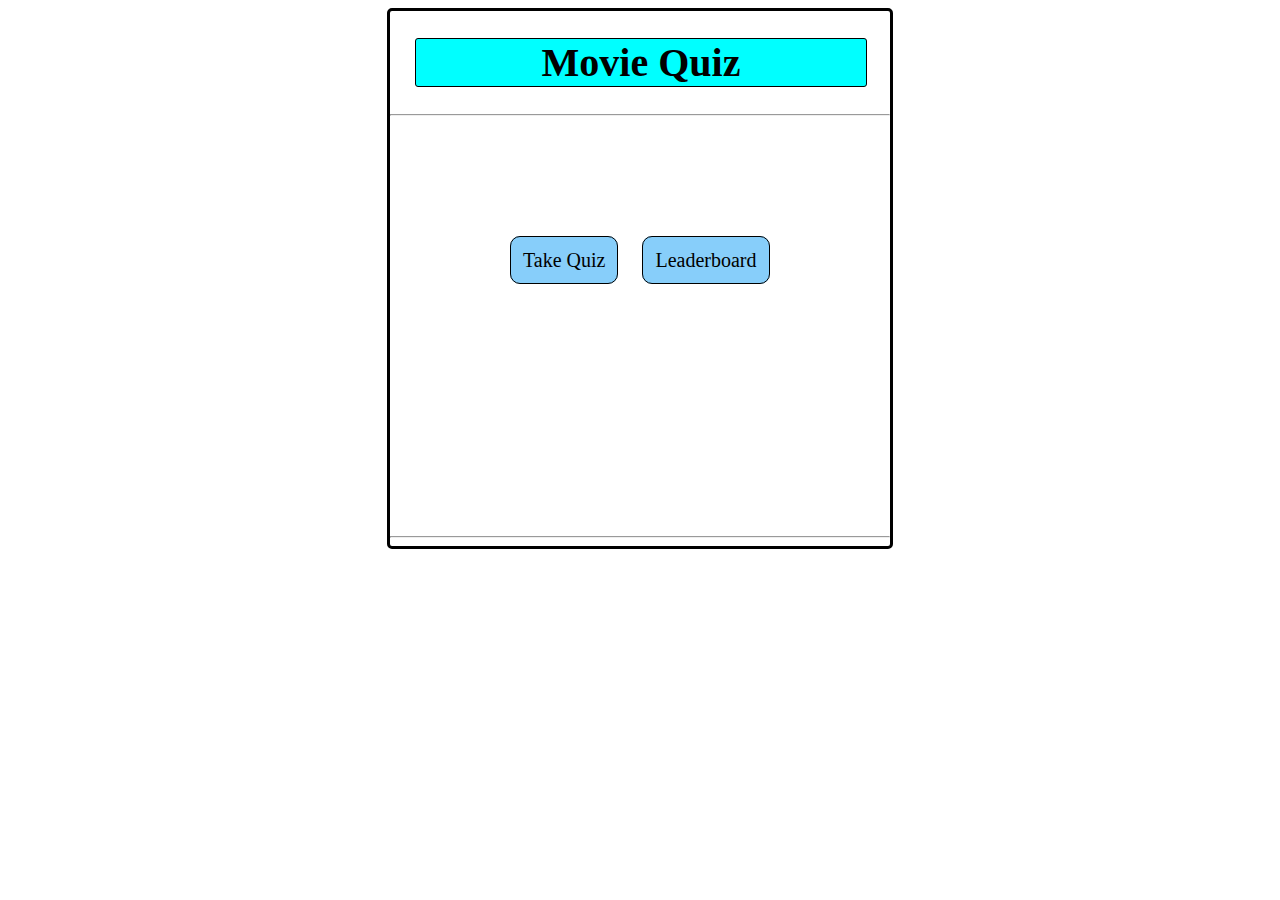
<file: index.html>
<!DOCTYPE html>
<html lang="en">
  <head>
    <meta charset="UTF-8" />
    <meta name="viewport" content="width=device-width, initial-scale=1.0" />
    <meta http-equiv="X-UA-Compatible" content="ie=edge" />
    <title>Movie Quiz Game</title>
    <link rel="stylesheet" href="style.css" />
  </head>
  <body>
    <div class="container">
      <div class="box">
        
        <div id="home" class="flex-column flex center">
          <h1>Movie Quiz</h1>
          <hr>
        <a href="game.html" class="btn">Take Quiz</a>
      
        <a href="leaderboard.html" id="higscore-btn" class="btn">Leaderboard</a>
  

        </div>
      <hr id="line">
      </div>

      
      </div>

    <script src="script.js"></script>
  </body>
</html>
</file>
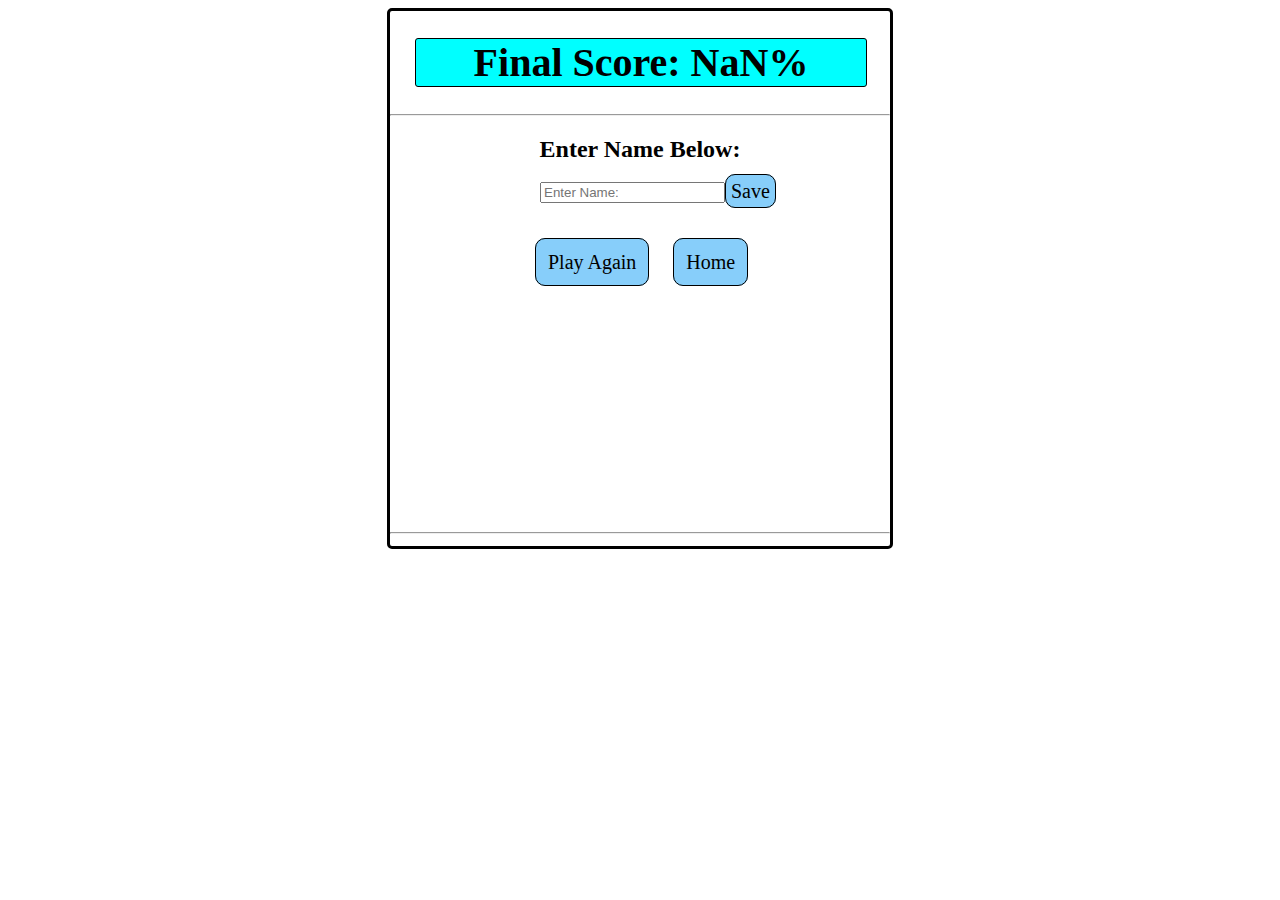
<file: end.html>
<!DOCTYPE html>
<html lang="en">
  <head>
    <meta charset="UTF-8" />
    <meta name="viewport" content="width=device-width, initial-scale=1.0" />
    <meta http-equiv="X-UA-Compatible" content="ie=edge" />
    <title>Movie Quiz Game</title>
    <link rel="stylesheet" href="style.css" />
  </head>
  <body>
    <div class="container">
      <div class="box">
       <div id="end" class="flex-center flex-column">
        
        <h1 id="finalScore">Your Final Score: </h1>
        <hr>
    <form class="end-form-container">
       <h2 id="end-text">Enter Name Below:</h2>
       <input type="text" name="name" id="textbox" placeholder="Enter Name:">
       <a id="save" href="leaderboard.html" target="_blank">Save</a>

       
     
    </form>
        <a href="game.html" class="btn" id="playAgain"> Play Again</a>
        <a href="index.html" class="btn"id="home"> Home</a>

        <style> 
          #playAgain{
            position: relative; top: 25px; left: 135px;
            width: 100%;
          }
          #home{
          position: relative; top:25px; left: 135px;
          }
          .footerLine{
          position: relative; top: 275px; 
          }
      </style>
        </div>
        <hr class="footerLine">
      </div>
    </div>
    <script src="end.js"></script>
  </body>
</html>
</file>
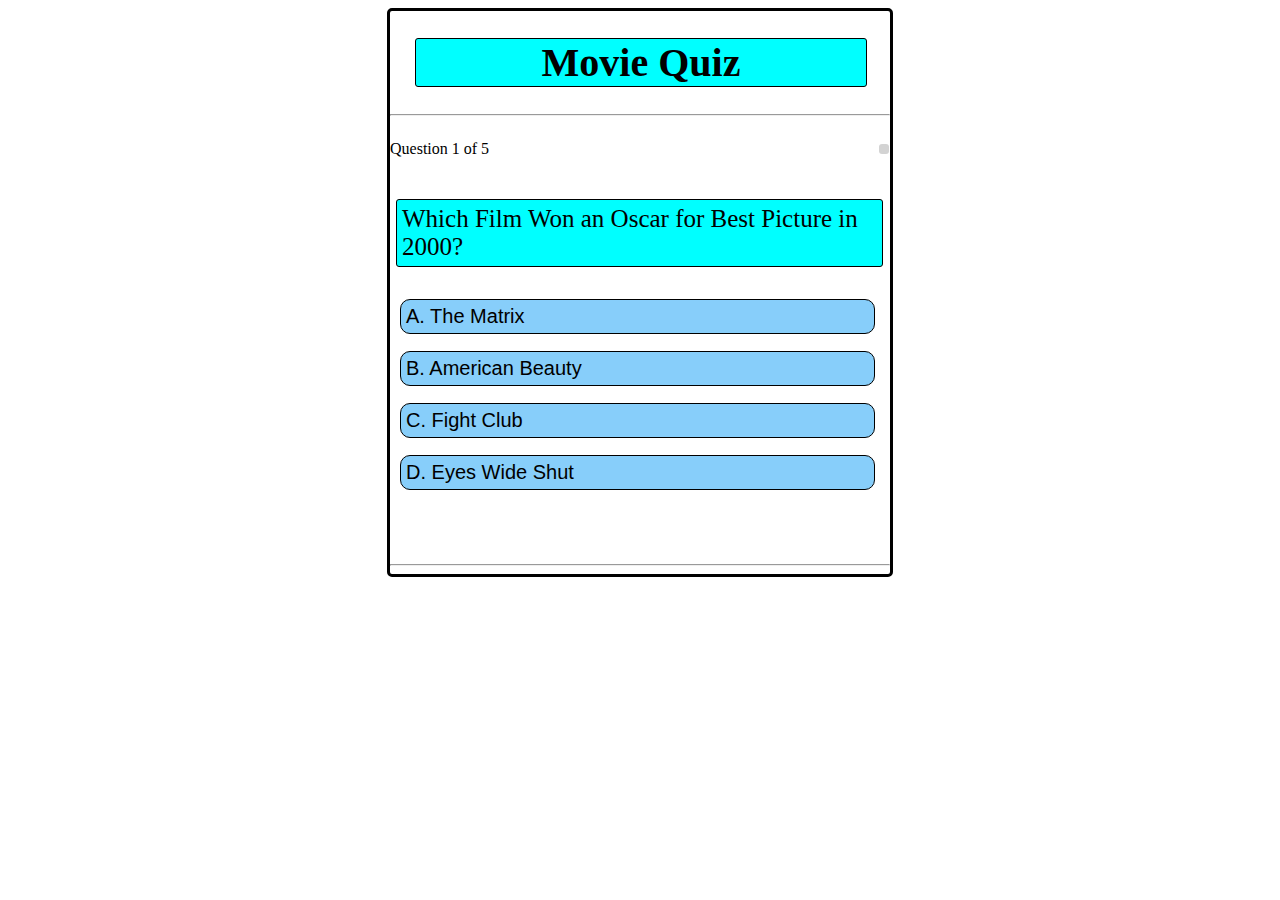
<file: game.html>
<!DOCTYPE html>
<html lang="en">
  <head>
    <meta charset="UTF-8" />
    <meta name="viewport" content="width=device-width, initial-scale=1.0" />
    <meta http-equiv="X-UA-Compatible" content="ie=edge" />
    <title>Movie Quiz Game</title>
    <link rel="stylesheet" href="game.css" />
  </head>
  <body>
    <div class="container">
        <div class="box">
            <div id="quiz">
                <h1>Movie Quiz</h1>

                    <hr>

                <div class="header">
                    <p id="progress"></p>
                    <p id="timer"></p>


                </div>
                <p id="question"></p>

                <div class="buttons">
                    <button class="btn" id="btn0" >
                        A.
                        <span id="choice0"></span>
                    </button>

                    <button class="btn" id="btn1" >
                        B.
                        <span id="choice1"></span>
                    </button>

                    <button class="btn" id="btn2" >
                        C.
                        <span id="choice2"></span>
                    </button>

                    <button class="btn" id="btn3" >
                        D.
                        <span id="choice3"></span>
                    </button>

                </div>

                <hr id="line">
                <footer>

                </footer>
            </div>
  
        </div>
    </div>
    <script src="script.js"></script>
  </body>
</html>
</file>
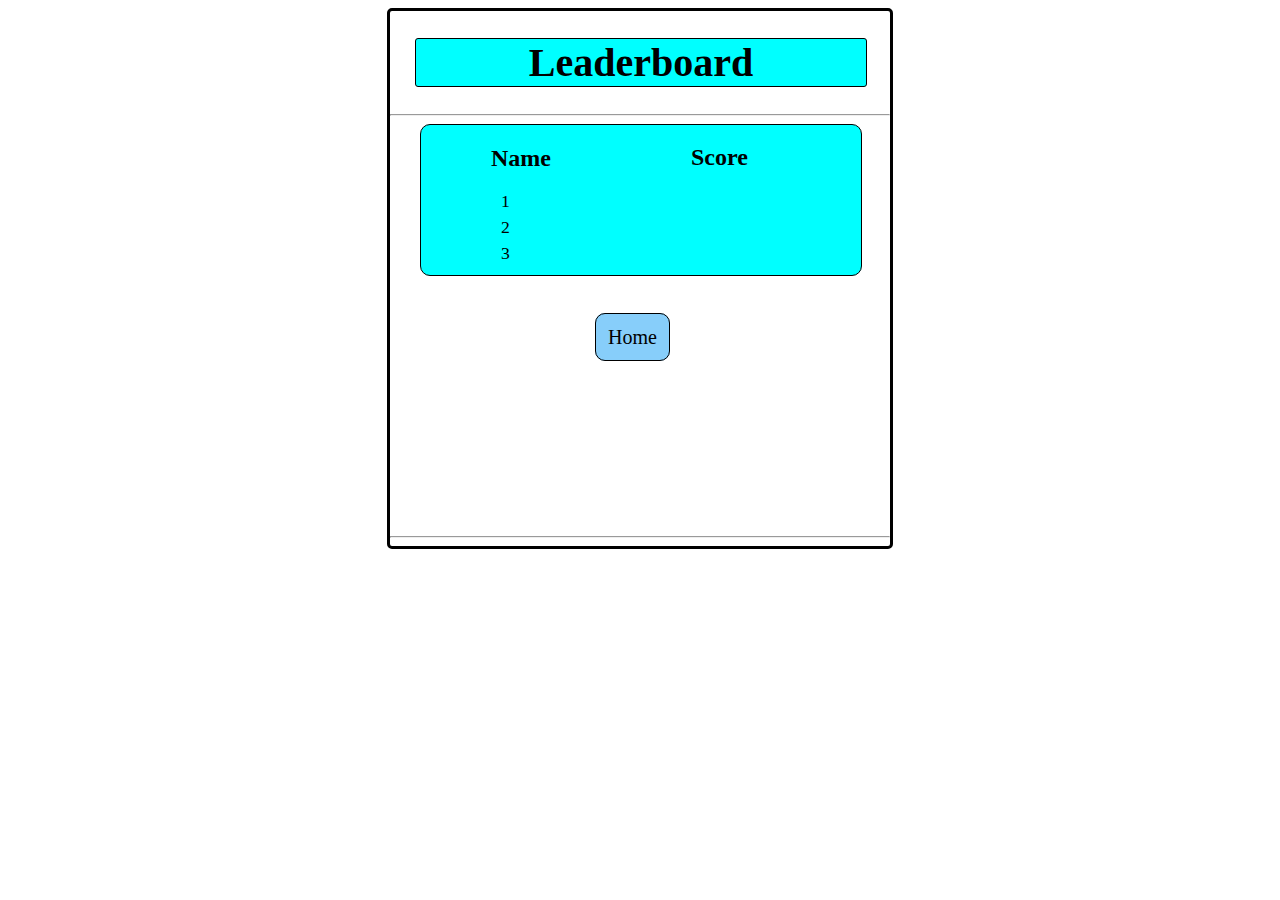
<file: leaderboard.html>
<!DOCTYPE html>
<html lang="en">
  <head>
    <meta charset="UTF-8" />
    <meta name="viewport" content="width=device-width, initial-scale=1.0" />
    <meta http-equiv="X-UA-Compatible" content="ie=edge" />
    <title>Movie Quiz Game</title>
    <link rel="stylesheet" href="style.css" />
  </head>
  <body>
    <div class="container">
        <div class="box">
         <h1 id="finalScore">Leaderboard</h1>
         <hr>
         <div class="HSbox">
          <ul id="highScoreListName">
            <h2>Name</h2>
            <ol id="HSN1">1</ol>
            <ol id="HSN2">2</ol>
            <ol id="HSN3">3</ol>
          </ul>

          <ul id="highScoreListScore">
            <h2>Score</h2>
            <ol id="HS1"></ol>
            <ol id="HS2"></ol>
            <ol id="HS3"></ol>
          </ul>
        </div>
        <a href="index.html" class="btn" id="home"> Home</a>

     <hr id="foot">
        </div>
          <style>
          #home{
          position: relative;left :195px; top:50px;
          }
          #foot{
          position: relative; top:229px;
          }   
        </style>

    </div>
    <script src="leaderboard.js"></script>
  </body>
</html>
</file>
<file: style.css>
.container{
   
    margin: 0;
    padding: 0 ;

    display: flex;
    justify-content: center;
    align-items: center ;
    
}


.box{
    width: 500px;
    height: 535px;
    margin: 0;
    background-color: white;
    border: 3px solid;
    border-radius: 5px;
}

.box h1{
    width: 90%;
    margin-left: 25px;
    font-size: 40px;
    background-color: aqua;
    text-align: center;
    border: 1px solid black;
    border-radius: 3px;
}



.btn{
    color: black;
    width: 95%;
    text-align: left;
    background-color: lightskyblue;
    font-size: 1.25rem;
    border: 1px solid black;
    border-radius: 10px;
    margin: 10px 10px 10px 10px ;
    padding: 12px;
    position: relative; top: 125px; left: 110px;
    
    
    
}
a:link { text-decoration: none; }
a:visited { text-decoration: none; }

.btn:hover{
    cursor: pointer;
    background-color:aqua ;
}

.btn:active{
    font-weight: bolder;
}

#line{
    position: relative; top: 381px;
}

#end-text{
    display: flex;
    justify-content: center;
}

#textbox{
    display: flex;
    justify-content: center;
    margin-left: 150px;

  
}

#btn{
    display: flex;
    color: black;
    text-align: left;
    background-color: lightskyblue;
    border: 1px solid black;
    border-radius: 10px;
    font-size: 1.25rem;
    position: relative; top: -23px; left: 335px;
  
}

#btn:hover{
    cursor: pointer;
    background-color:aqua ;
}

#btn:active{
    font-weight: bolder;
}



.HSbox{
    background-color: aqua;
    border: 1px solid black;
    border-radius: 10px;
    width: 88%;
    height: 150px;
    position: relative;left :30px;

}

#highScoreListScore{
    position: relative;left :200px; top:-140px;
 
    
}
h2{
    position: relative;left :30px;
}

ol{
    margin-top: 5px;
    font-size:110%
}

#end-text{
    position: relative;left :0px;
}

#save{
    color: black;
    width: 95%;
    text-align: left;
    background-color: lightskyblue;
    font-size: 1.25rem;
    border: 1px solid black;
    border-radius: 10px;
    margin: 7px 0px 10px 10px ;
    padding: 5px;
    position: relative; top: -23px; left: 325px
    
}

#save:hover{
    cursor: pointer;
    background-color:aqua ;
}

#save:active{
    font-weight: bolder;
}
</file>
<file: game.css>
.container{
   
    margin: 0;
    padding: 0 ;

    display: flex;
    justify-content: center;
    align-items: center ;
    
}


.box{
    width: 500px;
    
    margin: 0;
    background-color: white;
    border: 3px solid;
    border-radius: 5px;
}

.box h1{
    width: 90%;
    margin-left: 25px;
    font-size: 40px;
    background-color: aqua;
    text-align: center;
    border: 1px solid black;
    border-radius: 3px;
}


.header{
    display: flex;
    justify-content: space-between;
    align-items: center;
}

.header #question_num{
    color: gray;
    font-size: 25px;
}

.header #timer{
    color: black;
    font-size: 25px;
    background-color: lightgray;
    padding: 5px;
    margin: 1px;
    border-radius: 3px;
}

.box #question{
    width:95%;
    margin-left: 6px;
    font-size: 25px;
    color: black;
    background-color: aqua;
    border: 1px solid black;
    border-radius: 3px;
    padding: 5px;


}

.buttons{
    margin: 1.5rem 0 4rem 0;
}

.btn{
    width: 95%;
    text-align: left;
    background-color: lightskyblue;
    font-size: 1.25rem;
    border: 1px solid black;
    border-radius: 10px;
    margin: 7px 0px 10px 10px ;
    padding: 5px;
    
}

.btn:hover{
    cursor: pointer;
    background-color:aqua ;
}

.btn:active{
    font-weight: bolder;
}

#score{
    color: black;
    text-align: center;
    margin-bottom: 4rem;

}
</file>
